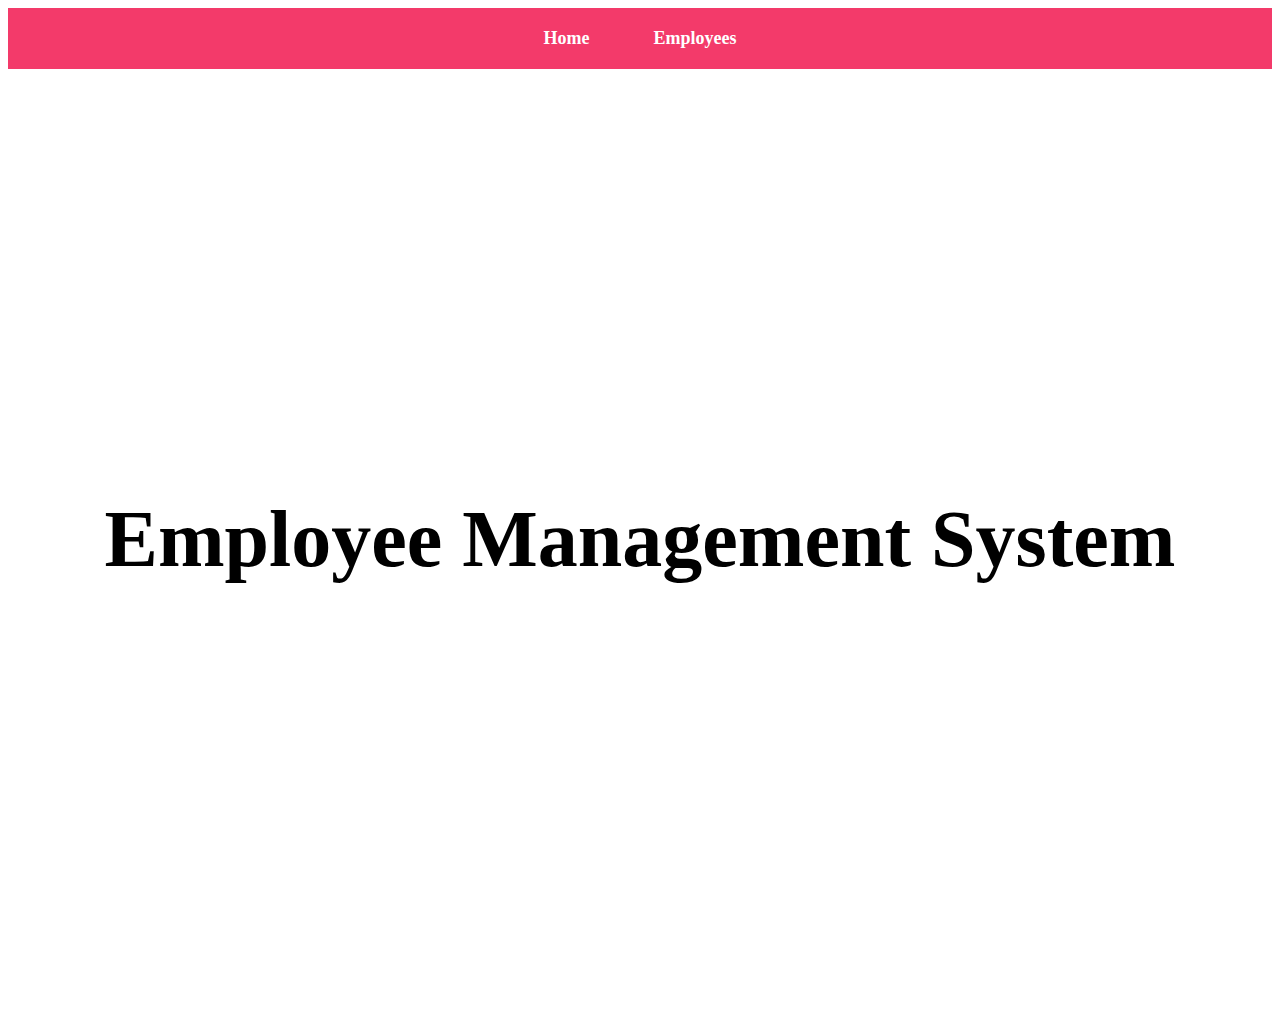
<file: index.html>
<!DOCTYPE html>
<html lang="en">
<head>
  <meta charset="UTF-8">
  <meta name="viewport" content="width=device-width, initial-scale=1.0">
  <title>Employee Management System</title>
  <link rel="stylesheet" href="styles.css">
</head>
<body>
  <nav>
    <ul>
      <li><a href="#" onclick="showHome()">Home</a></li>
      <li><a href="#" onclick="showEmployees()">Employees</a></li>
    </ul>
  </nav>
  <div id="content" class="container">
    <h1>Employee Management    System</h1>
  </div>
  <script src="script.js"></script>
</body>
</html>
</file>
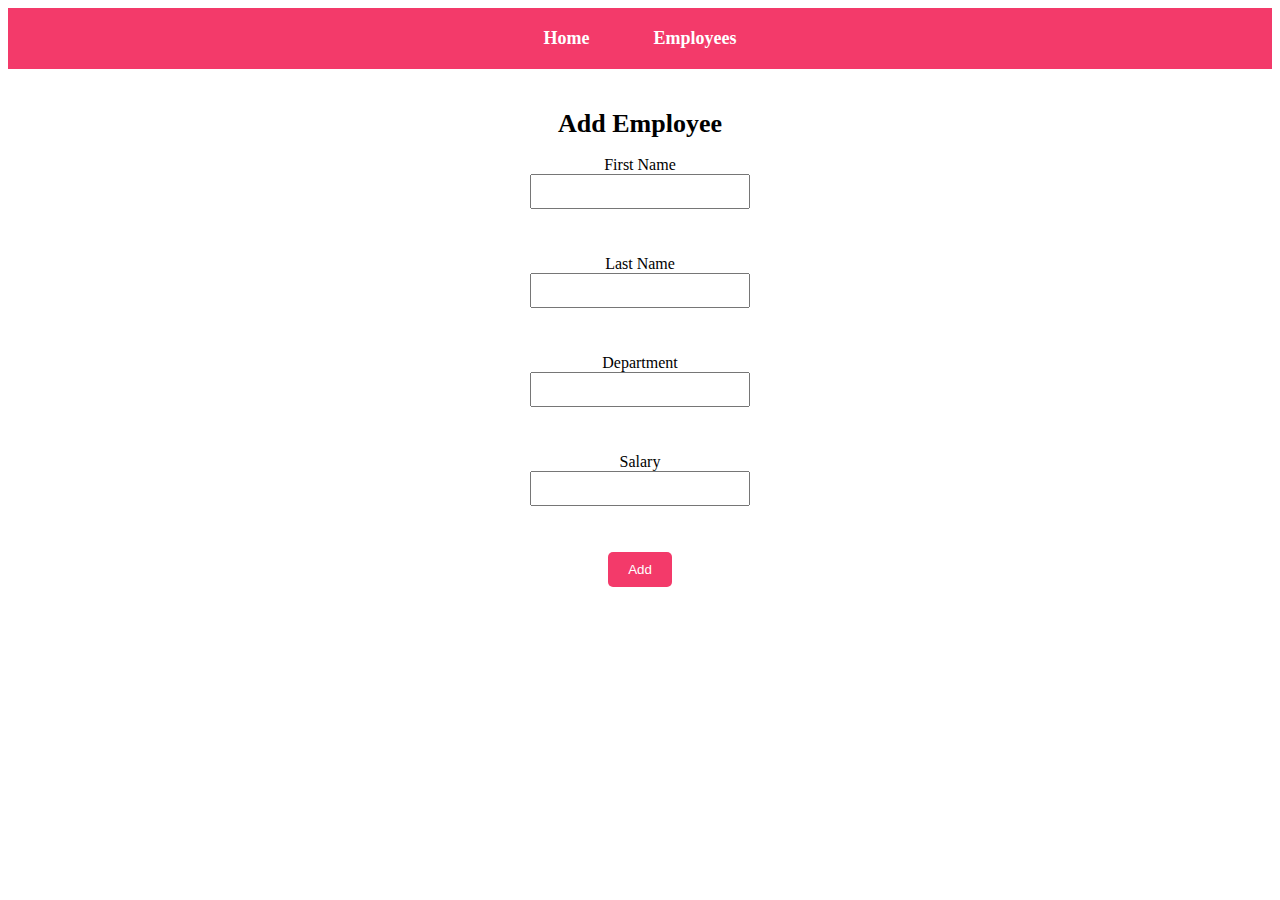
<file: addEmployee.html>
<!DOCTYPE html>
<html lang="en">
<head>
  <meta charset="UTF-8">
  <meta name="viewport" content="width=device-width, initial-scale=1.0">
  <title>Add Employee</title>

  <style>
    nav {
    background-color: #F33A6A; 
    padding: 20px;
  }
  
  nav ul {
    list-style-type: none;
    margin: 0;
    padding: 0;
    text-align: center;
  }
  
  nav ul li {
    display: inline;
  }
  
  nav ul li a {
    text-decoration: none;
    color: white; 
    padding: 10px 20px;
    font-weight: bold; 
    font-size: 18px; 
  }
  
  nav ul li:not(:last-child) {
    margin-right: 20px; 
  }
  
    
.container {
  padding: 20px;
  text-align: center;
}


h1 {
  text-align: center;
  margin-top: 20px; 
  font-size: 26px;
}


form {
  display: flex;
  flex-direction: column;
  align-items: center;
}


label {
  width: 150px;
  text-align: center;
}


input {
  width: 200px;
  padding: 8px;
  margin-bottom: 10px;
}


button {
  background-color: #F33A6A;
  color: white;
  padding: 10px 20px;
  border: none;
  border-radius: 5px;
  cursor: pointer;
}


button:hover {
  background-color: #ff6b9c;
}

  </style>
</head>
<body>
  <nav>
    <ul>
      <li><a href="#" onclick="showHome()">Home</a></li>
      <li><a href="#" onclick="showEmployees()">Employees</a></li>
    </ul>
  </nav>
  <div class="container">
    <h1>Add Employee</h1>
    <!-- Add employee form -->
    <form id="addEmployeeForm">
      <label for="firstName">First Name</label>
      <input type="text" id="firstName" name="firstName" required><br><br>
      <label for="lastName">Last Name</label>
      <input type="text" id="lastName" name="lastName" required><br><br>
      <label for="department">Department</label>
      <input type="text" id="department" name="department" required><br><br>
      <label for="salary">Salary</label>
      <input type="number" id="salary" name="salary" required><br><br>
      <button type="button" onclick="addEmployee()">Add</button>
    </form>
  </div>
  <script src="script.js"></script>
</body>
</html>
</file>
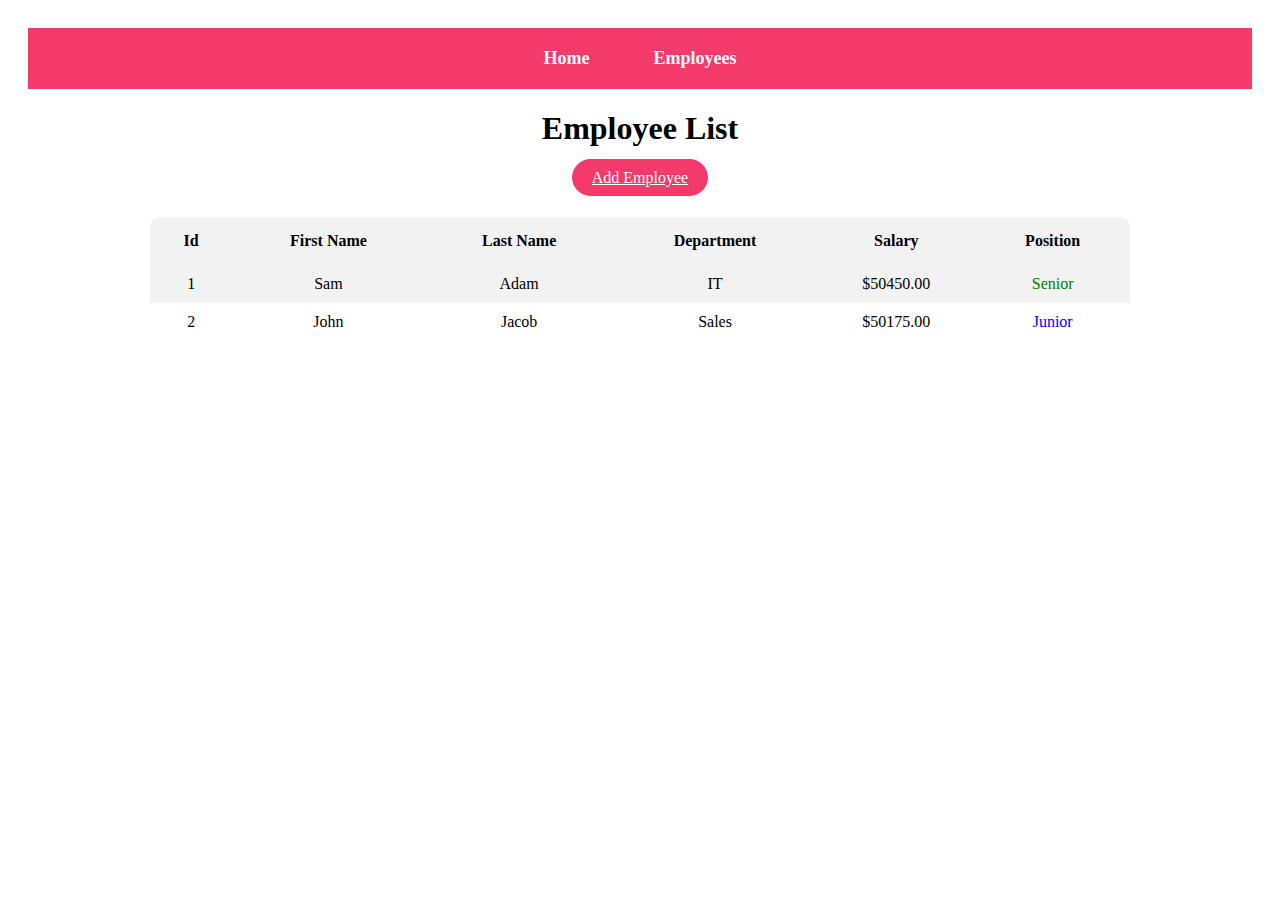
<file: employees.html>
<!DOCTYPE html>
<html lang="en">
<head>
  <meta charset="UTF-8">
  <meta name="viewport" content="width=device-width, initial-scale=1.0">
  <title>Employee List</title>
  <style>
  
.container {
  padding: 20px;
  text-align: center;
}


#employeeTable {
  border-collapse: collapse;
  width: 80%; 
  margin: auto; 
  border-radius: 10px; 
  overflow: hidden; 
}

#employeeTable th {
  padding: 15px; 
  background-color: #f2f2f2;
}


#employeeTable td {
  padding: 10px; 
}


tr:nth-child(odd) {
  background-color: #f8f8f8;
}


.senior {
  color: green;
}

.junior {
  color: blue;
}


.highlight:hover {
  background-color: yellow;
}

.modal {
  display: none;
  position: fixed;
  z-index: 1;
  left: 0;
  top: 0;
  width: 100%;
  height: 100%;
  overflow: auto;
  background-color: rgba(0, 0, 0, 0.4);
  padding-top: 60px;
}

.modal-content {
  background-color: #fefefe;
  margin: 5% auto;
  padding: 20px;
  border: 1px solid #888;
  width: 80%;
}


.close {
  color: #aaa;
  float: right;
  font-size: 28px;
  font-weight: bold;
}

.close:hover,
.close:focus {
  color: black;
  text-decoration: none;
  cursor: pointer;
}


    tr:nth-child(odd) {
      background-color: #f2f2f2;
    }

  
    .senior {
      color: green;
    }

    .junior {
      color: blue;
    }

  
    .highlight:hover {
      background-color: yellow;
    }


    .modal {
      display: none;
      position: fixed;
      z-index: 1;
      left: 0;
      top: 0;
      width: 100%;
      height: 100%;
      overflow: auto;
      background-color: rgb(0,0,0);
      background-color: rgba(0,0,0,0.4);
      padding-top: 60px;
    }
    .modal-content {
  background-color: #fefefe;
  margin: 5% auto;
  padding: 40px;
  border: 1px solid #888;
  width: 300px; 
  height: 300px; 
  display: flex; 
  flex-direction: column; 
  justify-content: flex-start; 
  align-items: center; 
}

#employeeDetails {
  font-size: 20px; 
  text-align: center; 
}

#employeeDetails span {
  font-size: 20px; 
  display: flex; 
  justify-content: space-between; 
  width: 100%; 
}

nav {
  background-color: #F33A6A; 
  padding: 20px;
}

nav ul {
  list-style-type: none;
  margin: 0;
  padding: 0;
  text-align: center;
}

nav ul li {
  display: inline;
}

nav ul li a {
  text-decoration: none;
  color: white; 
  padding: 10px 20px;
  font-weight: bold; 
  font-size: 18px; 
}

nav ul li:not(:last-child) {
  margin-right: 20px; 
}

#addEmployeeButton {
  background-color: #F33A6A; 
  color: white; 
  padding: 10px 20px; 
  border: none; 
  border-radius: 20px; 
  cursor: pointer; 
  margin-bottom: 20px; 
}


#addEmployeeButton:hover {
  background-color: #D22F5B; 
}

  
  </style>
</head>
<body>
  <div class="container">
    <nav>
        <ul>
          <li><a href="./index.html" onclick="showHome()">Home</a></li>
          <li><a href="#" onclick="showEmployees()">Employees</a></li>
        </ul>
      </nav>
    <h1>Employee List</h1>
    <a id="addEmployeeButton" href="addEmployee.html">Add Employee</a>
    <div style="margin-bottom: 30px;"></div>
        
    <table id="employeeTable">
      <thead>
        <tr>
          <th>Id</th>
          <th>First Name</th>
          <th>Last Name</th>
          <th>Department</th>
          <th>Salary</th>
          <th>Position</th>
        </tr>
      </thead>
      <tbody id="employeeTableBody">
       <!-- <tr>
          <td class="highlight">1</td>
          <td class="highlight">Sam</td>
          <td class="highlight">Adam</td>
          <td>IT</td>
          <td>$100000.00</td>
          <td>Senior</td>
        </tr>
        <tr>
          <td class="highlight">2</td>
          <td class="highlight">John</td>
          <td class="highlight">Jacob</td>
          <td>Sales</td>
          <td>$90000.00</td>
          <td>Junior</td>
        </tr>-->
      </tbody>
    </table>
  </div>


  <div id="employeeDetailsModal" class="modal">
    <div class="modal-content">
      <span class="close">&times;</span>
      <h2>Employee Details</h2>
      <p id="employeeDetails"></p>
    </div>
  </div>

  <script>
    const employees = [
      { id: 1, firstName: 'Sam', lastName: 'Adam', department: 'IT', age: 45 },
      { id: 2, firstName: 'John', lastName: 'Jacob', department: 'Sales', age: 35 }
    ];

    employees.forEach(employee => {
      const salary = employee.age > 40 ? employee.age * 10 + 50000 : employee.age * 5 + 50000;
      const position = employee.age > 40 ? 'Senior' : 'Junior';

      const newRow = document.createElement('tr');
      newRow.innerHTML = `
          <td class="highlight">${employee.id}</td>
          <td class="highlight">${employee.firstName}</td>
          <td class="highlight">${employee.lastName}</td>
          <td>${employee.department}</td>
          <td>$${salary.toFixed(2)}</td>
          <td class="${position.toLowerCase()}">${position}</td>
      `;
      document.getElementById('employeeTableBody').appendChild(newRow);
    });

    // Get all cells with the class "highlight"
    const highlightedCells = document.querySelectorAll('.highlight');

    // Add event listener to each highlighted cell for hover effect
    highlightedCells.forEach(cell => {
      cell.addEventListener('mouseover', () => {
        cell.classList.add('highlighted');
      });
      cell.addEventListener('mouseout', () => {
        cell.classList.remove('highlighted');
      });
      cell.addEventListener('click', () => {
        const id = cell.parentElement.querySelector('td').innerText;
        const firstName = cell.parentElement.querySelector('td:nth-child(2)').innerText;
        const lastName = cell.parentElement.querySelector('td:nth-child(3)').innerText;
        showEmployeeDetails(id, firstName, lastName);
      });
    });

    // Function to disp lay employee details on click
    function showEmployeeDetails(id, firstName, lastName) {
      const modal = document.getElementById('employeeDetailsModal');
      const detailsParagraph = document.getElementById('employeeDetails');
      detailsParagraph.innerHTML = `ID: ${id}<br>First Name: ${firstName}<br>Last Name: ${lastName}`;
      modal.style.display = 'block';
    }

    // Close the modal when the close button is clicked
    const closeButton = document.querySelector('.close');
    closeButton.addEventListener('click', () => {
      const modal = document.getElementById('employeeDetailsModal');
      modal.style.display = 'none';
    });
  </script>
  <script src="script.js"></script>
</body>
</html>
</file>
<file: styles.css>
nav {
    background-color: #F33A6A;
    padding: 20px;
}
  
nav ul {
    list-style-type: none;
    margin: 0;
    padding: 0;
    text-align: center;
}
  
nav ul li {
    display: inline;
}
  
nav ul li a {
    text-decoration: none;
    color: white;
    padding: 10px 20px;
    font-weight: bold;
    font-size: 18px;
}
  
nav ul li:not(:last-child) {
    margin-right: 20px;
}
  

.container {
    display: flex;
    justify-content: center;
    align-items: center;
    height: 100vh;
}
  
.container h1 {
    padding: 20px;
    font-size: 80px;
}


.container {
    padding: 20px;
    text-align: center;
}
  

#employeeTable {
    border-collapse: collapse;
    width: 80%;
    margin: auto;
    border-radius: 10px;
    overflow: hidden;
}
  

#employeeTable th {
    padding: 15px;
    background-color: #f2f2f2;
}
  

#employeeTable td {
    padding: 10px;
}
  

tr:nth-child(odd) {
    background-color: #f8f8f8;
}
  
.senior {
    color: green;
}
  
.junior {
    color: blue;
}
  
.highlight:hover {
    background-color: yellow;
}
  

.modal {
    display: none;
    position: fixed;
    z-index: 1;
    left: 0;
    top: 0;
    width: 100%;
    height: 100%;
    overflow: auto;
    background-color: rgba(0, 0, 0, 0.4);
    padding-top: 60px;
}
  
.modal-content {
    background-color: #fefefe;
    margin: 5% auto;
    padding: 40px;
    border: 1px solid #888;
    width: 300px;
    height: 300px;
    display: flex;
    justify-content: center;
    align-items: center;
}
  

.close {
    color: #aaa;
    float: right;
    font-size: 28px;
    font-weight: bold;
}
  
.close:hover,
.close:focus {
    color: black;
    text-decoration: none;
    cursor: pointer;
}
</file>
